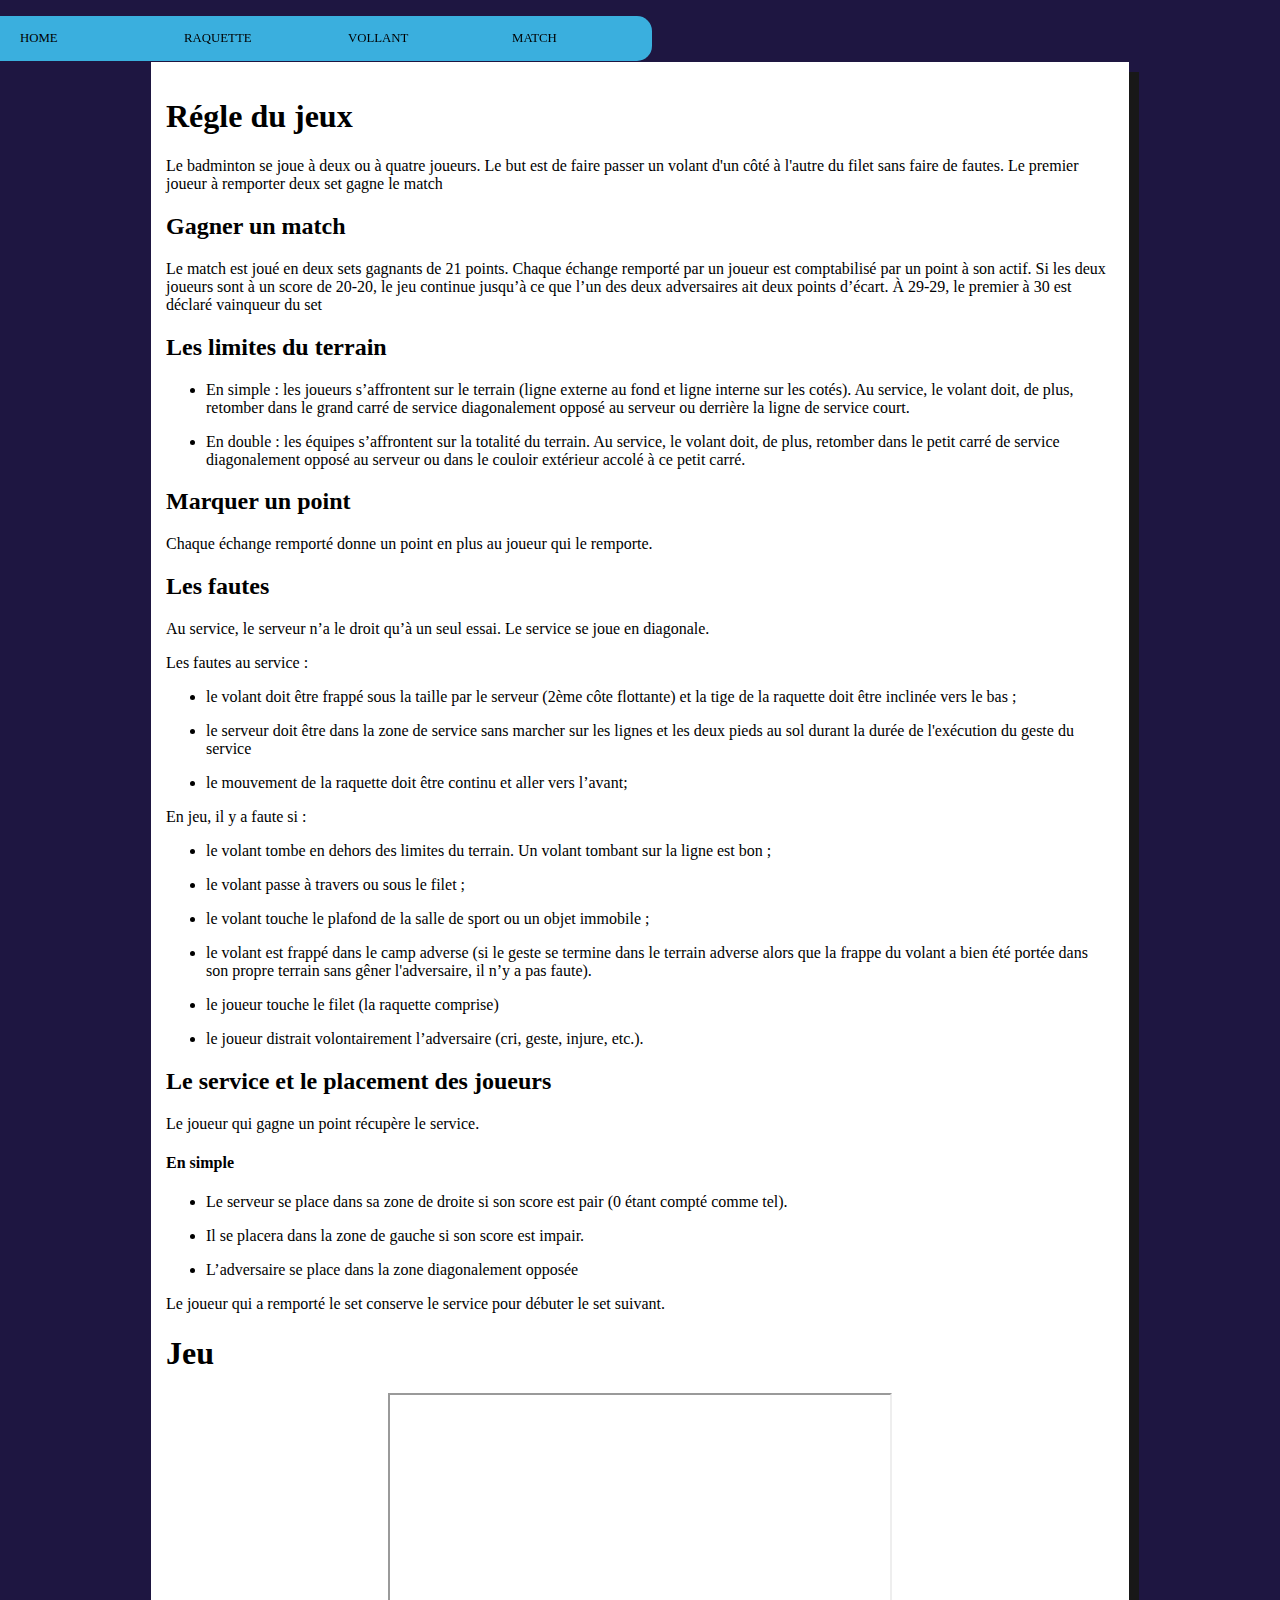
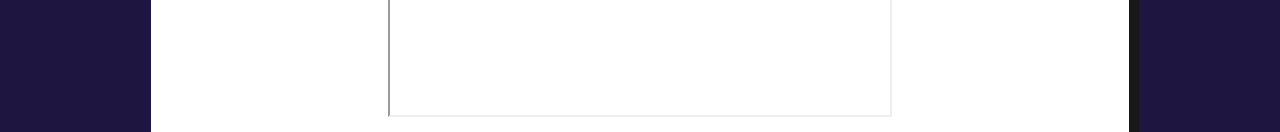
<file: match.html>
<!DOCTYPE html>

<html>
    <head>
        <title>Page web a changer</title>
		<meta charset="UTF-8">
		<meta name="viewport" content="width=device-width, initial-scale=1.0">
		<link rel="stylesheet" href="style-menu.css">
    </head>
    <body>

        <div id="principale">
            <h1 id="regle">Régle du jeux</h2>
            <p>Le badminton se joue à deux ou à quatre joueurs. Le but est de faire passer un volant d'un côté à l'autre du filet sans faire de fautes. Le premier joueur à remporter deux set gagne le match</p>
            <h2>Gagner un match</h2>
            <p>Le match est joué en deux sets gagnants de 21 points. Chaque échange remporté par un joueur est comptabilisé par un point à son actif. Si les deux joueurs sont à un score de 20-20, le jeu continue jusqu’à ce que l’un des deux adversaires ait deux points d’écart. À 29-29, le premier à 30 est déclaré vainqueur du set</p>
            <h2>Les limites du terrain</h2>
            <ul>
                <li><p>En simple : les joueurs s’affrontent sur le terrain (ligne externe au fond et ligne interne sur les cotés). Au service, le volant doit, de plus, retomber dans le grand carré de service diagonalement opposé au serveur ou derrière la ligne de service court.</p></li>
                <li><p>En double : les équipes s’affrontent sur la totalité du terrain. Au service, le volant doit, de plus, retomber dans le petit carré de service diagonalement opposé au serveur ou dans le couloir extérieur accolé à ce petit carré.</p></li>
            </ul>
            <h2>Marquer un point</h2>
            <p>Chaque échange remporté donne un point en plus au joueur qui le remporte.</p>
            <h2>Les fautes</h2>
            <p>Au service, le serveur n’a le droit qu’à un seul essai. Le service se joue en diagonale.</p>
            <p>Les fautes au service  :</p>
            <ul>
                <li><p>le volant doit être frappé sous la taille par le serveur (2ème côte flottante) et la tige de la raquette doit être inclinée vers le bas ;</p></li>
                <li><p>le serveur doit être dans la zone de service sans marcher sur les lignes et les deux pieds au sol durant la durée de l'exécution du geste du service</p></li>
                <li><p>le mouvement de la raquette doit être continu et aller vers l’avant;</p></li>
            </ul>
            <p>En jeu, il y a faute si :</p>
            <ul>
                <li><p>le volant tombe en dehors des limites du terrain. Un volant tombant sur la ligne est bon ;</p></li>
                <li><p>le volant passe à travers ou sous le filet ;</p></li>
                <li><p>le volant touche le plafond de la salle de sport ou un objet immobile ;</p></li>
                <li><p>le volant est frappé dans le camp adverse (si le geste se termine dans le terrain adverse alors que la frappe du volant a bien été portée dans son propre terrain sans gêner l'adversaire, il n’y a pas faute).</p></li>
                <li><p>le joueur touche le filet (la raquette comprise)</p></li>
                <li><p>le joueur distrait volontairement l’adversaire (cri, geste, injure, etc.).</p></li>
            </ul>
            <h2>Le service et le placement des joueurs</h2>
            <p>Le joueur qui gagne un point récupère le service.</p>
            <h4>En simple</h4>
            <ul>
                <li><p>Le serveur se place dans sa zone de droite si son score est pair (0 étant compté comme tel).</p></li>
                <li><p>Il se placera dans la zone de gauche si son score est impair.</p></li>
                <li><p>L’adversaire se place dans la zone diagonalement opposée</p></li>
            </ul>
            <p>Le joueur qui a remporté le set conserve le service pour débuter le set suivant.</p>
	
	    <h1 id="jeu">Jeu</h1>
	    <div>
            <iframe width="500" height="320" src="https://www.youtube.com/watch?v=YanbwuQvnrU"> </iframe>
	    </div>
        </div>

        <nav id="menu">
            <ul id="main">
                <li><a href="menu.html">Home</a></li>
                <li><a href="raquette.html">raquette</a>
                    <ul class="drop">
                        <i class="fa-solid fa-angle-down"></i>
                        <div>
                            <li><a href="raquette.html#debutant">Débutant</a></li>
                            <li><a href="raquette.html#pro">éxprimenté</a></li>
                        </div>
                    </ul>
                </li>
                <li><a href="vollant.html">vollant</a>
                    <ul class="drop">
                        <i class="fa-solid fa-angle-down"></i>
                        <div>
                            <li><a href="vollant.html#vollant-plume">plume</a></li>
                            <li><a href="vollant.html#vollant-plastique">plastique</a></li>
                        </div>
                    </ul>
                </li>
                <li><a href="match.html">match</a>
                    <ul class="drop">
                        <i class="fa-solid fa-angle-down"></i>
                        <div>
                            <li><a href="match.html#regle">régle</a></li>
                            <li><a href="match.html#jeu">jeu</a></li>
                        </div>
                    </ul>
                </li>
            </ul>
        </nav>
    </body>

</html>
</file>
<file: style-menu.css>
body{  
    background-color: rgb(30, 22, 65); 
}
a{
    text-decoration: none;
    color: #000;
}


/*menu*/
#menu{
    position: fixed;
    width: 100%;
    height: 0px;
    padding: 0%;
    margin: 0%;
    top: 0px;
    left: 0px;
    flex-direction: row;
    display: felx;
}

#main{
    position: fixed;
    list-style: none;
    background: #3aafde;
    color: #000;
    text-transform: uppercase;
    display: inline-block;
    padding: 0;
    border-radius: 0px 15px 15px 0px;
}
#main li{
    font-size: 0.8rem;
    display: inline-block;
    position: relative;
    padding: 15px 20px;
    cursor: pointer;
    z-index: 1;
    transition: 0.3s;
    min-width: 120px;
    border-radius: 0px 15px 15px 0px;
}
li:hover{
    background: #92d3ed;
    border-radius: 0px 0px 0px 0PX;
}
.drop{
    overflow: hidden;
    list-style: none;
    position: absolute; 
    padding: 0;
    width: 100%;
    left: 0;
    top: 48px;
}
.drop div{
    transform: translate(0,-100%);
    transition: all 0.5s 0.1s;
    position: relative;
}
.drop li{
    display: block;
    padding: 0;
    width: 100%;
    background: #3aafde;
}
#main li:nth-child(3):hover .drop div{
    transform: translate(0, 0);
}
#main li:nth-child(4):hover .drop div{
    transform: translate(0, 0);
}
#main li:nth-child(2):hover .drop div{
    transform: translate(0, 0);
}



/*contenu*/

#principale{
    position: relative;
    width: 75%;
    height: auto;
    margin: auto;
    padding: 15px;
    background-color: #ffffff;
    box-shadow: rgb(24, 24, 24) 10px 10px;
    top: 54px;
    justify-content: center;
    text-align: left;
    cursor: default;
}
#principale div{
    display: flex;
    justify-content: center;
    width: 100%;
}
#principale div img{
    max-width: 100%;
    height: auto;
}

#principale ul li:hover{
    background-color: #ffffff;
}


#tableau-vollant{
    border-collapse: collapse;
    text-align: center;

}
#tableau-vollant thead tr td{
    height: 50px;
    width: 130px;
    background-color: #6c7ae0;
}

#tableau-vollant tr {
    height: 35px;
}
tr:nth-child(1) {background-color: #edebf5;}
tr:nth-child(2) {background-color: #ffffff;}
tr:nth-child(3) {background-color: #edebf5;}
tr:nth-child(4) {background-color: #ffffff;}
</file>
